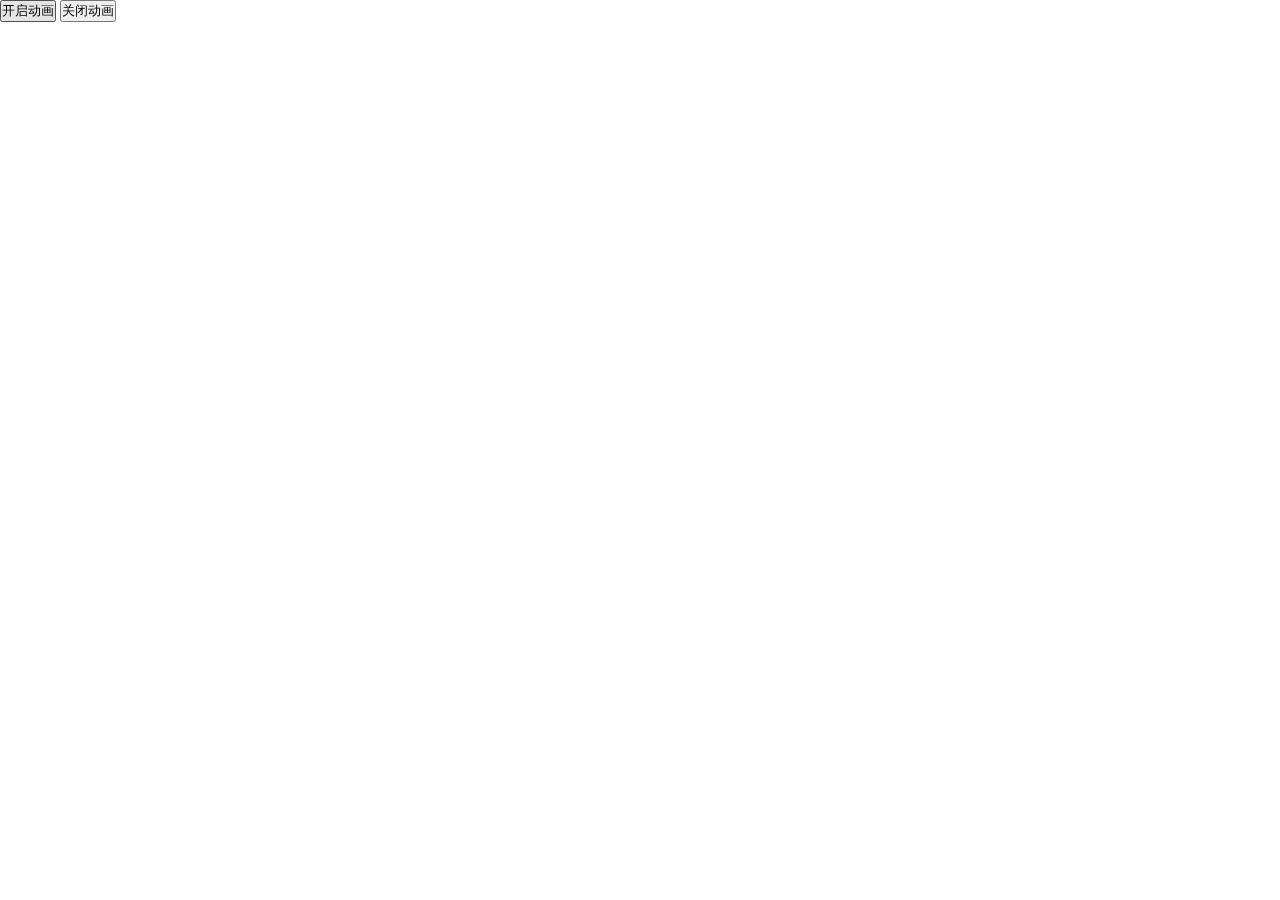
<file: 蔷薇花园入场动画/index.html>
<head>
    <meta charset="UTF-8">
    <link rel="stylesheet" href="./init-show.css?v=1.12321334123">
    <script src="./jquery-3.3.1.min.js"></script>
</head>
<body>
<div class="btn-list" style="position:fixed;top:0;left:0;right:0;z-index:9999999999999;">
	<button id="open-animate">开启动画</button>
	<button id="close-animate">关闭动画</button>
</div>

<div id="init-show-box" class="full-box-fixed" style="z-index:999999999;">
    <div class="full-box init-show-bg">
        <div id="init-show-bg-grid" class="full-box">
            <div id="init-show-bg-grid-box" class="full-box"></div>
        </div>
    </div>
    <svg id="init-show-mask" class="full-box">
        <polygon id="init-show-mask-shape" points="0 0,1920 0,840 429,0 429"></polygon>
    </svg>
    <div id="init-show-square-small">
        <svg id="init-show-square-small-child" viewBox="0 0 1024 1024">
            <path class="init-show-square-small-child-path"
                  d="M645.53 932.623h-0.01c-16.2 0-31.95-6.702-42.123-17.925-13.865-15.201-57.78-54.722-93.732-54.722-35.701 0-80.297 39.751-93.107 53.673-10.148 11.028-25.79 17.618-41.84 17.618-7.64 0-14.859-1.47-21.443-4.363l-1.147-0.507-109.276-61.107-1.08-0.758c-19.897-13.931-27.459-41.164-17.608-63.354 0.077-0.174 10.076-23.25 10.076-44.299 0-63.867-51.953-115.824-115.835-115.824h-3.865l-0.712 0.01c-18.289 0-33.188-16.256-37.95-41.416-0.373-1.991-9.318-49.7-9.318-87.29 0-37.592 8.945-85.3 9.318-87.317 4.818-25.472 20.04-41.836 38.662-41.385h3.865c63.877 0 115.835-51.968 115.835-115.84 0-21.033-9.99-44.12-10.097-44.34-9.845-22.18-2.227-49.402 17.746-63.288l1.132-0.783 115.323-63.35 1.198-0.507c6.492-2.77 13.609-4.172 21.14-4.172 16.016 0 31.678 6.44 41.923 17.239 13.65 14.29 56.796 51.456 91.725 51.456 34.575 0 77.455-36.434 91.069-50.473 10.179-10.573 25.749-16.907 41.6-16.907 7.69 0 14.935 1.455 21.53 4.327l1.167 0.507 111.386 61.885 1.1 0.763c19.927 13.911 27.505 41.144 17.66 63.355-0.088 0.164-10.082 23.255-10.082 44.293 0 63.872 51.953 115.84 115.825 115.84h3.875c18.591-0.425 33.828 15.908 38.651 41.385 0.38 2.012 9.329 49.72 9.329 87.311 0 37.581-8.95 85.3-9.329 87.302-4.818 25.482-20.06 41.779-38.65 41.405h-3.876c-63.872 0-115.825 51.958-115.825 115.825 0 21.043 9.994 44.114 10.097 44.349 9.83 22.15 2.242 49.388-17.705 63.288l-1.122 0.773-113.26 62.603-1.177 0.507c-6.482 2.8-13.573 4.213-21.063 4.213z m-3.441-53.365c0.517 0.338 1.94 0.9 3.44 0.9l0.17-0.004 105.83-58.486c-2.555-5.94-14.244-34.73-14.244-64.768 0-89.84 70.764-163.472 159.478-168.07 1.27-7.05 8.202-46.709 8.202-76.472 0-29.757-6.932-69.401-8.202-76.472-88.714-4.603-159.478-78.228-159.478-168.069 0-30.08 11.715-58.91 14.254-64.799l-104.105-57.84c-0.112-0.006-0.271-0.016-0.435-0.016-1.771 0-3.43 0.64-3.973 1.014-1.756 1.797-16.845 17.096-38.513 32.348-32.092 22.58-62.428 34.023-90.178 34.023-28.032 0-58.624-11.674-90.911-34.699-21.796-15.544-36.972-31.134-38.712-32.962-0.558-0.38-2.233-1.04-4.025-1.04l-0.379 0.01-107.827 59.224c2.58 6.01 14.229 34.75 14.229 64.737 0 89.84-70.754 163.466-159.473 168.074-1.28 7.056-8.212 46.71-8.212 76.473 0 29.752 6.932 69.39 8.212 76.472 88.72 4.598 159.473 78.218 159.473 168.059 0 30.146-11.76 59.033-14.27 64.845l102.057 57.067a7.117 7.117 0 0 0 3.63-0.87c1.91-2.048 17.157-18.181 39.117-34.269 32.722-23.987 63.821-36.147 92.426-36.147 28.882 0 60.222 12.39 93.133 36.828 22.083 16.4 37.397 32.84 39.286 34.909z"></path>
            <path class="init-show-square-small-child-path"
                  d="M510.039 666.03c-85.053 0-154.25-69.202-154.25-154.255 0-85.054 69.197-154.25 154.25-154.25 85.069 0 154.26 69.196 154.26 154.25S595.109 666.03 510.04 666.03z m0-256.046c-56.12 0-101.786 45.665-101.786 101.786 0 56.125 45.66 101.785 101.786 101.785 56.136 0 101.801-45.66 101.801-101.785 0-56.12-45.665-101.786-101.801-101.786z"></path>
        </svg>
    </div>
    <div id="init-show-h-line"></div>
    <div id="init-show-v-line"></div>
    <div id="init-show-font-holder">
        <div id="init-show-font-head-father">
            <div id="init-show-font-head" class="text-overflow-ellipsis">我是房间名</div>
        </div>
        <div id="init-show-font-foot-father">
            <div id="init-show-font-foot" class="text-overflow-ellipsis">我是房间拥有者</div>
        </div>
    </div>
</div>

<div id="after"><h2 align="center">这里是之后显示的内容</h2></div>

</body>
<script src="./init-show-animation.js?v=1.38951321123"></script>



<script>
var colors = [
    "254,67,101", "252,157,154", "249,205,173", "217,166,43",
    "200,200,169", "131,175,155", "0,49,79", "133,150,159",
    "137,190,178", "101,147,74", "255,150,128", "0,34,40",
    "78,29,76", "245,228,200", "119,52,96", "85,170,173"
];							
function randomColor() {
    var index = Math.floor(Math.random() * colors.length);
    var max = 255;//1.1
    var minStep = Math.floor(max / (Math.random() * 6 + 1.588888888)) + 20;
    var maxStep = 255 - Math.floor(max / (Math.random() * 6 + 1.588888888)) - 20;
    var r = Math.floor(Math.random() * maxStep + minStep);
    var g = Math.floor(Math.random() * maxStep + minStep);
    var b = Math.floor(Math.random() * maxStep + minStep);
    return colors[index];
}

var color = randomColor();
var $after = $("#after");
var room = {roomName:"房间名，随便取一个",user:{username:"用户名，也是随便的"}};
var randomColor = "";
	
var initAnimation = new InitShowAnimation(room, color, $after);
$("#open-animate").click(function(){
	initAnimation.nowLoading();
});
$("#close-animate").click(function(){
	initAnimation.loadIsDone();
    //initAnimation.initNowLoading.removeThis();
});
</script>




</html>
</file>
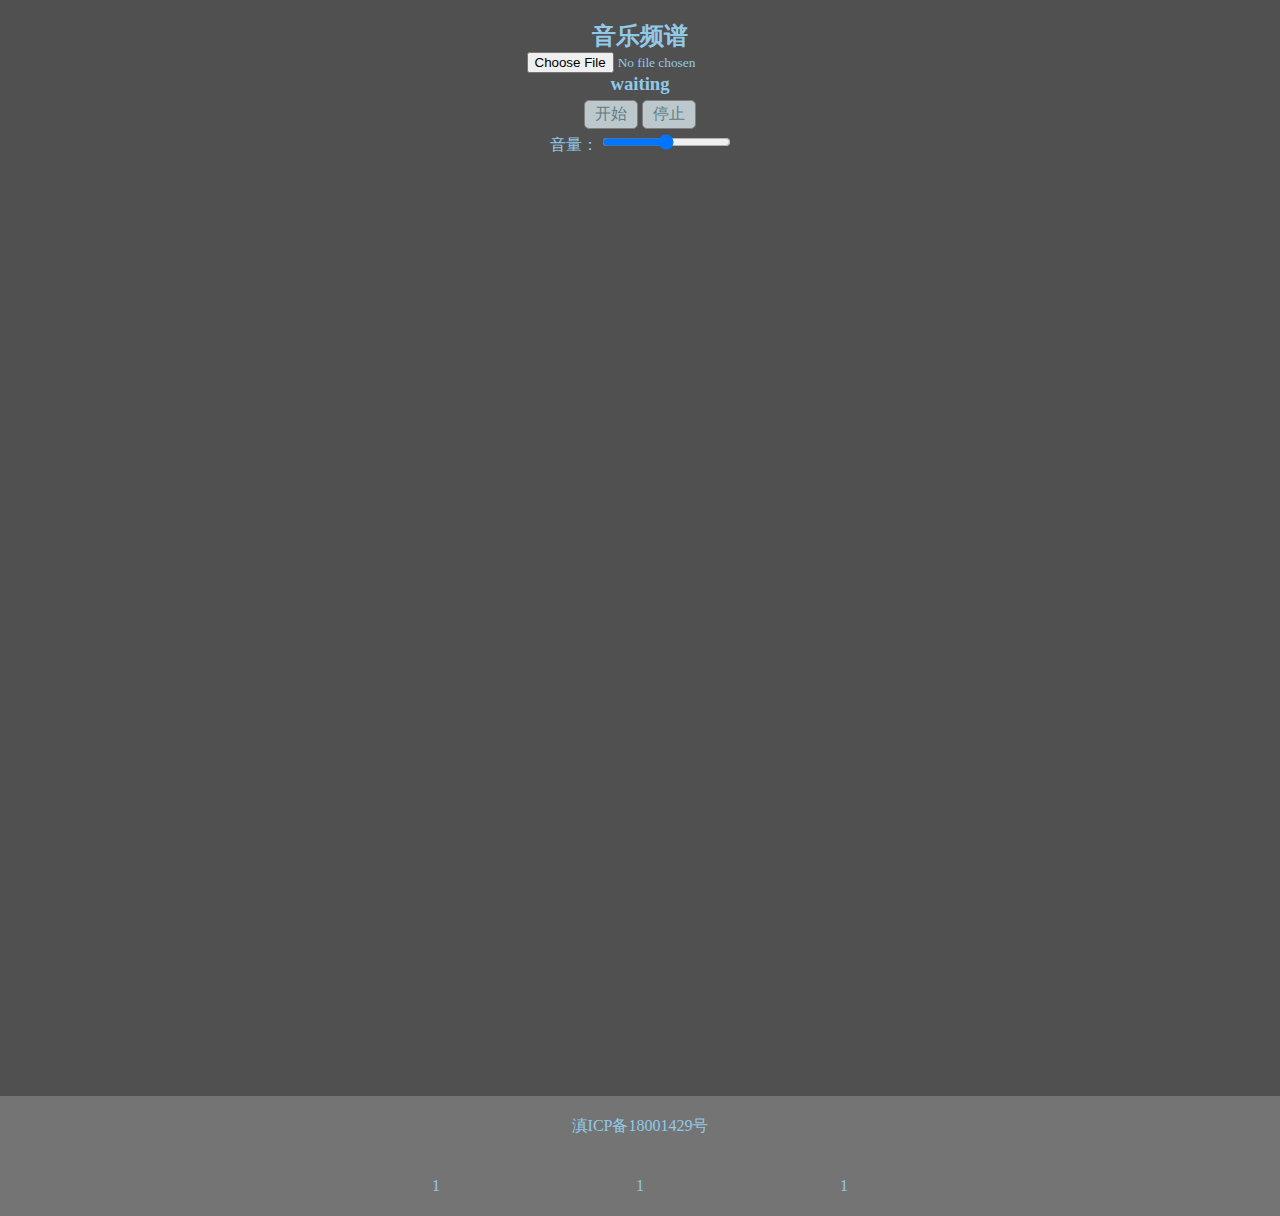
<file: 自制音乐圆盘.html>
<!DOCTYPE html>
<html lang="en">

<head>
    <meta charset="UTF-8">
    <meta name="viewport" content="width=device-width, initial-scale=1.0">
    <meta http-equiv="X-UA-Compatible" content="ie=edge">
    <title>音乐圆盘</title>
</head>
<style>
    * {
        padding: 0px;
        margin: 0px;
        font-family: "微软雅黑";
        color: #91C9E9;
    }

    body {
        /* overflow-x: hidden; */
		background-color:#505050;
    }

    .center {
        text-align: center;
    }

    .auto {
        display: block;
        margin: 0 auto;
    }

    .fixed {
        position: fixed;
    }

    .absolute {
        position: absolute;
    }

    .relative {
        position: relative;
    }

    .top {
        top: 0px;
    }

    .bottom {
        bottom: 0px;
    }

    .left {
        left: 0px;
    }

    .right {
        right: 0px;
    }

    .z-100 {
        z-index: 100;
    }

    .btn {
        color: #5F7E85;
        display: inline-block;
        padding: 3px 10px;
        margin-top: 5px;
        margin-bottom: 5px;
        text-decoration: none;
        border: 1px solid #808080;
        background: #BCC8CC;
        border-radius: 5px;
    }

    .btn:active {
        background: #65AEC4;
    }

    .btn:hover {
        color: #1C383F;
    }

    #fixed-background {
        width: 100%;
        height: 100%;
        z-index: 2;
        /* background:#616161; */
        /* background-image: url(""); */
        /* background-size:cover;
        background-repeat: no-repeat; */
        /* border: 1px solid #747474; */
    }

    #fixed-background:after {
        content: '图片显示错误';
        text-align: left;
        /* line-height: 1000px; */
        position: fixed;
        top: 0px;
        left: 0px;
        width: 100%;
        height: 100%;
        z-index: 1;
        background: #616161;
    }

    #audio-panel {
        display: block;
        /* width: 100%; */
        padding: 20px;
    }

    #audio-player {}

    #audio-canvas {
        /* margin-left:40px; */
        display: block;
        margin: 0 auto;
        background: transparent;
    }

    #web-info {
        width: 100%;
        /* height: 120px; */
        /* border: 1px solid #747474; */
    }

    .a-default {
        text-decoration-line: none;

    }

    #ul-line {
        list-style-type: none;
        width: 100%;
        /* height: auto; */
        padding: 10px 0px;
        /* line-height: 30px; */
        text-align: center;
        margin: 0 auto;
        background: #747474;
    }

    #ul-line li {
        /* margin: 0 auto; */
        padding: 0px;
        display: inline-block;
        height: 40px;
        line-height: 40px;
        width: 200px;
        /* padding:10px; */
        /* margin: 0px 10px; */
        text-align: center;
        /* background: #5F7E85; */
        margin: 0 auto;
        /* float: left; */
    }
</style>

<body>
    <div class="relative z-100" id="audio-panel">
        <h2 class="center">音乐频谱</h2>
        <input class="auto" id="fileChooser" type="file">
        <h3 id="info" class="center">waiting</h3>
        <div class="center" id="">
            <a class="btn" href="javascript:void(0);" id="music-start">开始</a>
            <a class="btn" href="javascript:void(0);" id="music-stop">停止</a>
        </div>
        <div class="center" id="">
            <span>音量：</span>
            <input type="range" min="0" max="100" id="volume" />
        </div>
    </div>

    <div class="relative z-100" id="">
        <canvas class="" id="audio-canvas"></canvas>
        <div class="" id='web-info'>
            <ul id="ul-line">
                <li>
                    <a target="_bank" class="a-default" href="http://www.miitbeian.gov.cn">滇ICP备18001429号</a>
                </li>
            </ul>
            <ul id="ul-line">
                <li>1</li>
                <li>1</li>
                <li>1</li>
            </ul>

        </div>
    </div>
</body>
<script>
    var Visualizer = function () {
        this.file = null;
        this.fileName = null;
        this.url = null;
        this.source = null;
        this.timer = null;
        this.audioContext = null;
        this.gainNode = null;
        this.canvas = null;
        this.infoUpdateId = null;
        this.info = document.getElementById("info");
        this.forceStop = false;
        this.playing = true;
        this.canvasID = "audio-canvas";
        this.musicStopID = "music-stop";
        this.musicStartID = "music-start";
        this.volumeID = "volume";
        this.up = false;
        this.down = true;
        this.nowColor = null
        this.color1 = null
        this.color2 = null
        this.color3 = null
        // 图像设置
        this.startColor = 150;//开始的R,G,B颜色
        this.endColor = 230;//结束的R,G,B颜色
        this.colorTime = 25;//变化颜色的周期
        this.changeOp = true;//呼吸变化
        this.changeColor = true;//颜色变化
        this.textColorChangeMark = false;//文字是否跟随变化
        this.opChange = 0.01;//颜色透明度变化的值
        this.opacity = 0.8;//颜色透明度
        this.minOp = 0.5;//最低透明度
        this.maxOp = 1;//最大透明度
        this.strokeColor = "#5F5F5F";//线条颜色
        this.lineStyle = "round";//线条末端样式
        this.lineBlock = 3;//线的粗细
        this.lineLength = 1;//线的基础长度
        this.radius = 180;//圆的半径
        this.lineCount = 400;//线条数
        this.angle = 360 / this.lineCount;//旋转角度---360/线条数
        this.changeAngle = 0;//旋转速度--0为不限制
        this.sensitivity = 40;//音频的敏感度
        this.volume = 10;//音频大小
        this.fontSize = 18;//字体大小
        this.fontHeight = 30;//字体行高
        this.fontStyle = "微软雅黑";//字体类型
    }
    Visualizer.prototype = {
        ini: function () {
            // this.file = new File()
            this._prepareAPI();
            this._addEventListner();
            this._initCanvas();
            this._onChangeMusicState();
            this._getColorRandom();
        },
        number16Auto: function (number, length) {
            return (Array(length).join("0") + number).slice(-length);
        },
        _getColorRandom: function () {
            // var op = this.opacity;//Math.floor(Math.random() * 0.5) + 0.5;
            var that = this;
            var colorNum1 = Math.floor(Math.random() * this.startColor) +
                (this.endColor - this.startColor)
            var colorNum2 = Math.floor(Math.random() * this.startColor) +
                (this.endColor - this.startColor)
            var colorNum3 = Math.floor(Math.random() * this.startColor) +
                (this.endColor - this.startColor)

            that.color1 = colorNum1;
            that.color2 = colorNum2;
            that.color3 = colorNum3;
        }, getNowColor: function (op) {
            var that = this;
            var colorNum1 = that.color1;
            var colorNum2 = that.color2;
            var colorNum3 = that.color3;
            return "rgba(" + colorNum1 + "," +
                colorNum2 + "," + colorNum3 + "," + op + ")";
        }, _timeToChangeColor: function () {
            var that = this;
            var op = that.opacity;
            var opChange = that.opChange;
            that.timer = setInterval(function () {
                op = Math.round(parseFloat(op) * 100) / 100;
                that.opacity = op;
                // console.log(op);
                that.nowColor = that.getNowColor(op);
                // console.log(that.nowColor);
                if (that.down && op > that.minOp) {
                    op -= opChange;
                }
                if (that.up && op < that.maxOp) {
                    op += opChange;
                }

                if (op <= that.minOp || op >= that.maxOp) {
                    that.up = !that.up;
                    that.down = !that.down;
                }
                if (op <= that.minOp && that.changeColor) {
                    that._getColorRandom();
                }
            }, that.colorTime);
        },
        _prepareAPI: function () {
            window.AudioContext = window.AudioContext || window.webkitAudioContext ||
                window.mozAudioContext || window.msAudioContext;

            window.requestAnimationFrame = window.requestAnimationFrame || window.webkitRequestAnimationFrame;

            try {
                this.audioContext = new AudioContext();
                this.canvas = document.getElementById(this.canvasID);
            } catch (e) {
                console.log("浏览器不支持AudioContext");
                console.log(e);
            }
        },
        _addEventListner: function () {
            var that = this,
                audioInput = document.getElementById("fileChooser"),
                dropContainer = document.getElementById("audio-canvas");
            // that.file = "";

            audioInput.onchange = function () {
                if (audioInput.files.length != 0) {
                    that.file = audioInput.files[0];
                    // console.log(that.file)
                    that.fileName = that.file.name;
                    that._start();
                    that._updateInfo("uploading", true);
                }
            };
        },
        _initCanvas: function () {
            var canvas = this.canvas;
            window.addEventListener('resize', resize, false);
            function resize() {
                var WIDTH = document.getElementsByTagName("body")[0].clientWidth;
                var HEIGHT = document.getElementsByTagName("body")[0].clientHeight;
                canvasSize(WIDTH, HEIGHT);
            }
            var canvasSize = function (w, h) {
                canvas.height = 920;
                canvas.width = w - 80;
            }
            resize();

        },
        _start: function () {
            var that = this,
                file = this.file,
                fr = new FileReader();

            fr.onload = function (e) {
                var fileResult = e.target.result;
                var audioContext = that.audioContext;
                if (audioContext == null) {
                    return;
                }
                that._updateInfo("Decode the audio", true);
                audioContext.decodeAudioData(fileResult, function (buffer) {
                    that._updateInfo("Decode succussfully start the function", true);
                    that._visualize(audioContext, buffer);
                }, function (e) {
                    that._updateInfo("Fail to Decode the File", false);
                    console.log("文件解码失败!!");
                });
            };
            fr.onerror = function (e) {
                that._updateInfo("Fail to Read the File", false);
                console.log(e);
            }
            that._updateInfo("Starting read the file", true);
            fr.readAsArrayBuffer(file);
        },
        _visualize: function (audioContext, buffer) {
            var audioBufferSourceNode = audioContext.createBufferSource(),
                analyser = audioContext.createAnalyser(),
                gainNode = audioContext.createGain(),
                that = this;

            gainNode.connect(audioContext.destination);
            that._onChangeMusicVolume(gainNode);

            audioBufferSourceNode.connect(analyser);
            analyser.connect(gainNode);

            audioBufferSourceNode.buffer = buffer;
            if (!audioBufferSourceNode.start) {
                audioBufferSourceNode.start = audioBufferSourceNode.noteOn;
                audioBufferSourceNode.stop = audioBufferSourceNode.noteOff;
            }
            audioBufferSourceNode.start();
            audioBufferSourceNode.onended = function () {
                that._audioEnd(that);
            }
            if (that.source !== null) {
                that.forceStop = true;
                that.source.stop();
            }

            that.source = audioBufferSourceNode;
            that._drawSpectrum(analyser);

            if (audioContext.state === 'running') {
                that._updateInfo("playing", false);
                that.info = "playing";
            } else if (audioContext.state === 'suspended') {
                that._updateInfo("stoping", false);
                that.info = "stoping";
            }
        },
        _drawSpectrum: function (analyser) {
            var that = this;
            var canvas = this.canvas;
            var cxt = canvas.getContext("2d");
            var lineBlock = this.lineBlock;
            var lineCount = this.lineCount;
            var radius = this.radius;
            var lineLength = this.lineLength;
            var lineStyle = this.lineStyle;
            var angle = this.angle;
            var animateAngle = 0;
            var changeAngle = this.changeAngle / 200.0;
            var sensitivity = this.sensitivity / 100;
            var len = analyser.frequencyBinCount;
            var dataArray = new Uint8Array(len);
            if (that.changeOp) {
                if (that.timer == null) {
                    that._timeToChangeColor();
                }
            } else {
                that.nowColor = that.getNowColor(1);
                if (that.changeColor) {
                    that._getColorRandom(1);
                }
            }
            var i = 1;
            var drawMeter = function () {
                analyser.getByteFrequencyData(dataArray);
                // if(i-- >= 0){
                // console.log(dataArray)
                // }
                var step = Math.round((dataArray.length / lineCount));

                cxt.strokeStyle = that.nowColor;//that.strokeColor;
                cxt.fillStyle = that.nowColor;//that.strokeColor;
                cxt.textAlign = "center";
                cxt.textBaseAlign = "middle";
                cxt.font = that.fontSize + "px" + " " + that.fontStyle;
                cxt.lineWidth = lineBlock;
                cxt.lineCap = lineStyle;
                cxt.clearRect(0, 0, canvas.width, canvas.height);
                if (animateAngle >= 360) {
                    animateAngle = 0;
                } else {
                    animateAngle += changeAngle;
                }
                var x0 = (canvas.width / 2);
                var y0 = 30 < canvas.height / 2 ? (canvas.height / 2 - 30) : (canvas.height / 2);

                that._textAuto(cxt, that.fileName, x0, y0);
                // cxt.fillText(that.fileName, x0, y0);


                for (var i = 0; i < lineCount / 2; i++) {
                    var value = dataArray[parseInt((step * i) / 2)] * sensitivity;
                    cxt.beginPath();
                    var x1 = x0 + radius * Math.sin((angle * i + animateAngle) / 180 * Math.PI);
                    var y1 = y0 - radius * Math.cos((angle * i + animateAngle) / 180 * Math.PI);
                    cxt.moveTo(x1, y1);
                    var x2 = x0 + (radius + lineLength + value) * Math.sin((angle * i + animateAngle) / 180 * Math.PI);
                    var y2 = y0 - (radius + lineLength + value) * Math.cos((angle * i + animateAngle) / 180 * Math.PI);
                    cxt.lineTo(x2, y2);
                    cxt.stroke();
                    cxt.closePath();
                }

                for (var i = lineCount - 1; i >= lineCount / 2; i--) {
                    var j = lineCount - i;
                    var value = dataArray[parseInt((step * j) / 2)] * sensitivity;
                    cxt.beginPath();
                    var x1 = x0 + radius * Math.sin((angle * i + animateAngle) / 180 * Math.PI);
                    var y1 = y0 - radius * Math.cos((angle * i + animateAngle) / 180 * Math.PI);
                    cxt.moveTo(x1, y1);
                    var x2 = x0 + (radius + lineLength + value) * Math.sin((angle * i + animateAngle) / 180 * Math.PI);
                    var y2 = y0 - (radius + lineLength + value) * Math.cos((angle * i + animateAngle) / 180 * Math.PI);
                    cxt.lineTo(x2, y2);
                    cxt.stroke();
                    cxt.closePath();
                }

                requestAnimationFrame(drawMeter);
            }
            requestAnimationFrame(drawMeter);
        },
        _audioEnd: function (instance) {
            // var that = this;
            if (this.forceStop) {
                this.forceStop = false;
                return;
            }
            console.log("audio end");
            var canvas = this.canvas,
                cxt = canvas.getContext("2d");
            cxt.clearRect(0, 0, canvas.width, canvas.height);
            window.clearInterval(this.timer);
            this.timer = null;

            text = "waiting";
            document.getElementById("info").innerHTML = text;
            instance.info = text;
            document.getElementById("fileChooser").value = '';
        },
        _onChangeMusicState: function () {
            var that = this;
            var stopID = this.musicStopID;
            var startID = this.musicStartID;
            var stopDoc = document.getElementById(stopID);
            var startDoc = document.getElementById(startID);
            var ac = that.audioContext;
            stopDoc.onclick = function () {
                ac.suspend().then(function () {

                    if (ac.state === 'running') {
                        that._updateInfo("playing", false);
                        that.info = "playing";
                        that._timeToChangeColor();
                    } else if (ac.state === 'suspended') {
                        that._updateInfo("stoping", false);
                        that.info = "stoping";
                        window.clearInterval(that.timer);
                        that.timer = null;
                    }
                })
            }
            startDoc.onclick = function () {
                ac.resume().then(function () {
                    if (ac.state === 'running') {
                        that._updateInfo("playing", false);
                        that.info = "playing";
                        that._timeToChangeColor();
                    } else if (ac.state === 'suspended') {
                        that._updateInfo("stoping", false);
                        that.info = "stoping";
                        window.clearInterval(that.timer);
                        that.timer = null;
                    }
                })
            }
        },
        _onChangeMusicVolume: function (gainNode) {
            var volumeID = this.volumeID;
            var volumeDoc = document.getElementById(volumeID);
            this.volume = volumeDoc.value;
            gainNode.gain.value = this.volume / 100;
            volumeDoc.onchange = function () {
                this.volume = volumeDoc.value;
                gainNode.gain.value = this.volume / 100;
            }
        },
        _updateInfo: function (text, mark) {
            var infoBar = document.getElementById("info"),
                dots = "...",
                i = 0,
                that = this;
            infoBar.innerHTML = text + dots.substring(0, i++);
            if (this.infoUpdateId !== null) {
                clearTimeout(this.infoUpdateId);
            };
            if (mark) {
                var animateDot = function () {
                    if (i > 3) {
                        i = 0;
                    }
                    infoBar.innerHTML = text + dots.substring(0, i++);
                    that.infoUpdateId = setTimeout(animateDot, 250);
                }
                this.infoUpdateId = setTimeout(animateDot, 250);
            }
        },
        _textAuto: function (cxt, string, x, y) {
            var str = string.substring(0, string.length - 4);
            var that = this;
            var maxLen = parseInt(that.radius / (that.fontSize / 2));
            var par = parseInt(str.length / maxLen + 0.99999999);
            if (that.textColorChangeMark) {
                cxt.fillStyle = that.getNowColor(1);
            }

            for (var i = 0; i < par; i++) {
                var y0 = y + parseFloat(i - par / 2) * that.fontHeight +
                    (that.fontSize) + (that.fontHeight - that.fontSize) / 2;
                cxt.fillText(str.substring(i * maxLen, (i + 1) * maxLen), x, y0);
            }
        }
    }
    window.onload = function () {
        new Visualizer().ini();
    }

</script>

</html>
</file>
<file: 蔷薇花园入场动画/init-show.css>
* {
    margin: 0;
    padding: 0;
    text-decoration: none;
    -webkit-font-smoothing: antialiased;
    -webkit-transition-timing-function: cubic-bezier(0.645, 0.045, 0.355, 1) ;
    -moz-transition-timing-function: cubic-bezier(0.645, 0.045, 0.355, 1);
    -ms-transition-timing-function: cubic-bezier(0.645, 0.045, 0.355, 1) ;
    -o-transition-timing-function: cubic-bezier(0.645, 0.045, 0.355, 1);
    transition-timing-function: cubic-bezier(0.645, 0.045, 0.355, 1);
}

/*body {*/
    /*width: 100%;*/
    /*height: 100%;*/
    /*position: fixed;*/
    /*top: 0;*/
    /*left: 0;*/
    /*color: rgba(255, 255, 255, 0.2);*/
    /*-webkit-tap-highlight-color: transparent;*/
    /*word-wrap: break-word;*/
/*}*/

.bgCover {
    background-size: cover;
    background-repeat: no-repeat;
    background-position: center;
}

.full-box-fixed {
    height: 100%;
    width: 100%;
    position: fixed;
    top: 0;
    left: 0;
}

.full-box {
    height: 100%;
    width: 100%;
    position: absolute;
    top: 0;
    left: 0;
}

.text-overflow-ellipsis {
    overflow: hidden;
    text-overflow: ellipsis;
    white-space: pre;
}

.init-show-bg-grid-blink-square {
    height: 75px;
    width: 75px;
    position: absolute;
    opacity: 0;
}

.init-show-bg-grid-blink-square-animation {
    animation: init-show-bg-grid-blink-square-frame 3s cubic-bezier(0.645, 0.045, 0.355, 1) infinite;
    -webkit-animation: init-show-bg-grid-blink-square-frame 3s cubic-bezier(0.645, 0.045, 0.355, 1) infinite;
}

.init-show-bg {
    background: #f3f3f3;
    opacity: 0;
    -webkit-transition: all 1s ease 0s;
    -moz-transition: all 1s ease 0s;
    -ms-transition: all 1s ease 0s;
    -o-transition: all 1s ease 0s;
    transition: all 1s ease 0s;
}

#init-show-bg-grid {
    background-size: 75px 75px;
    background-image: -webkit-linear-gradient(top, transparent 74px, #c8c8c8 75px),
    -webkit-linear-gradient(left, transparent 74px, #c8c8c8 75px);
}

#init-show-mask {
    position: absolute;
    height: 100%;
    width: 100%;
    top: 0;
    left: -100%;
    transition: left 1s ease 0s;
}

#init-show-square-small {
    position: absolute;
    top: 0;
    left: 0;
    opacity: 0.8;
    /*transition: clip-path 1s ease 0s, -webkit-clip-path 1s ease 0s;*/
    display: none;
}

#init-show-square-small-child {
    text-align: center;
    border: 0;
    position: absolute;
    bottom: 50px;
    right: 50px;
    animation: init-show-square-small-child-animate 20s linear 0s infinite normal none running;
}


#init-show-h-line {
    position: absolute;
    left: 0;
    right: 0;
    z-index: 3;
    opacity: .8;
    height: 2px;
    width: 0;
    transition: width 1s ease 0s;
}

#init-show-v-line {
    position: absolute;
    bottom: 0;
    left: 47px;
    z-index: 3;
    opacity: .8;
    width: 2px;
    height: 0;
    transition: height 1s ease 0s;
}
#init-show-font-holder {
    position: absolute;
    height: 172px;
    left: 198px;
    transform-origin: left center 0px;
    transform: scale(1);
}

#init-show-font-head-father {
    overflow: hidden;
    position: absolute;
    bottom: 87px;
    left: 0;
    height: 0;
    transition: height 1s ease 0s;
}

#init-show-font-foot-father {
    overflow: hidden;
    position: absolute;
    top: 87px;
    right: 0;
    height: 0;
    transition: height 1s ease 0s;
}

#init-show-font-head {
    transform-origin: right bottom 0px;
    position: absolute;
    top: 0px;
    left: 0px;
    font-weight: bold;
    line-height: 85px;
    font-size: 64px !important;
}

#init-show-font-foot {
    transform-origin: left top 0px;
    position: absolute;
    bottom: 0px;
    right: 0px;
    font-weight: bold;
    line-height: 37px;
    font-size: 25px !important;
}

@keyframes init-show-bg-grid-blink-square-frame {
    0% {
        opacity: 0;
    }
    20%, 50% {
        opacity: 0.2;
    }
    70%, 100% {
        opacity: 0;
    }
}

@keyframes init-show-square-small-child-animate {
    0% {
        transform: rotate(0deg);
    }
    100% {
        transform: rotate(360deg);
    }
}
</file>
